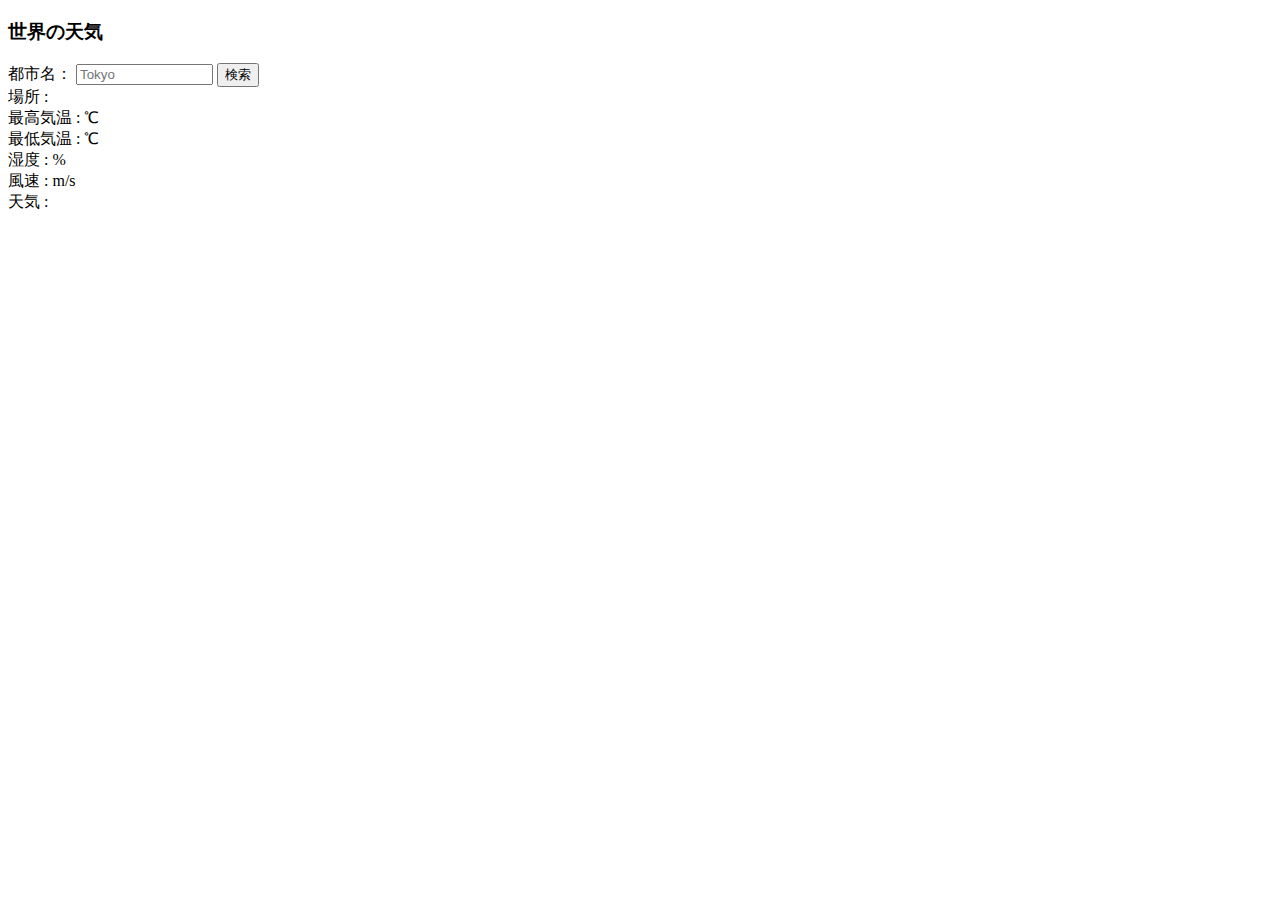
<file: Ajax-Lesson/index.html>
<!DOCTYPE html>
<html lang="ja">
  <head>
    <meta charset="UTF-8" />
    <title>世界の天気</title>
  </head>
  <body>
    <h3>世界の天気</h3>
    <label>都市名：</label>
    <input id="cityname" type="text" size="14" maxlength="14" placeholder="Tokyo">
    <button id="btn">検索</button><br>
    <span>場所 :</span>
    <span id="place"></span><br>
    <span>最高気温 :</span>
    <span id="temp_max"></span>
    <span> ℃</span><br>
    <span>最低気温 :</span>
    <span id="temp_min"></span>
    <span> ℃</span><br>
    <span>湿度 :</span>
    <span id="humidity"></span>
    <span> %</span><br>
    <span>風速 :</span>
    <span id="speed"></span>
    <span> m/s</span><br>
    <span>天気 :</span>
    <span id="weather"></span>
    <div id="icon"><img id="img"></div>
    <script src="jquery.min.js"></script>
    <script src="script.js"></script>
  </body>
</html>
</file>
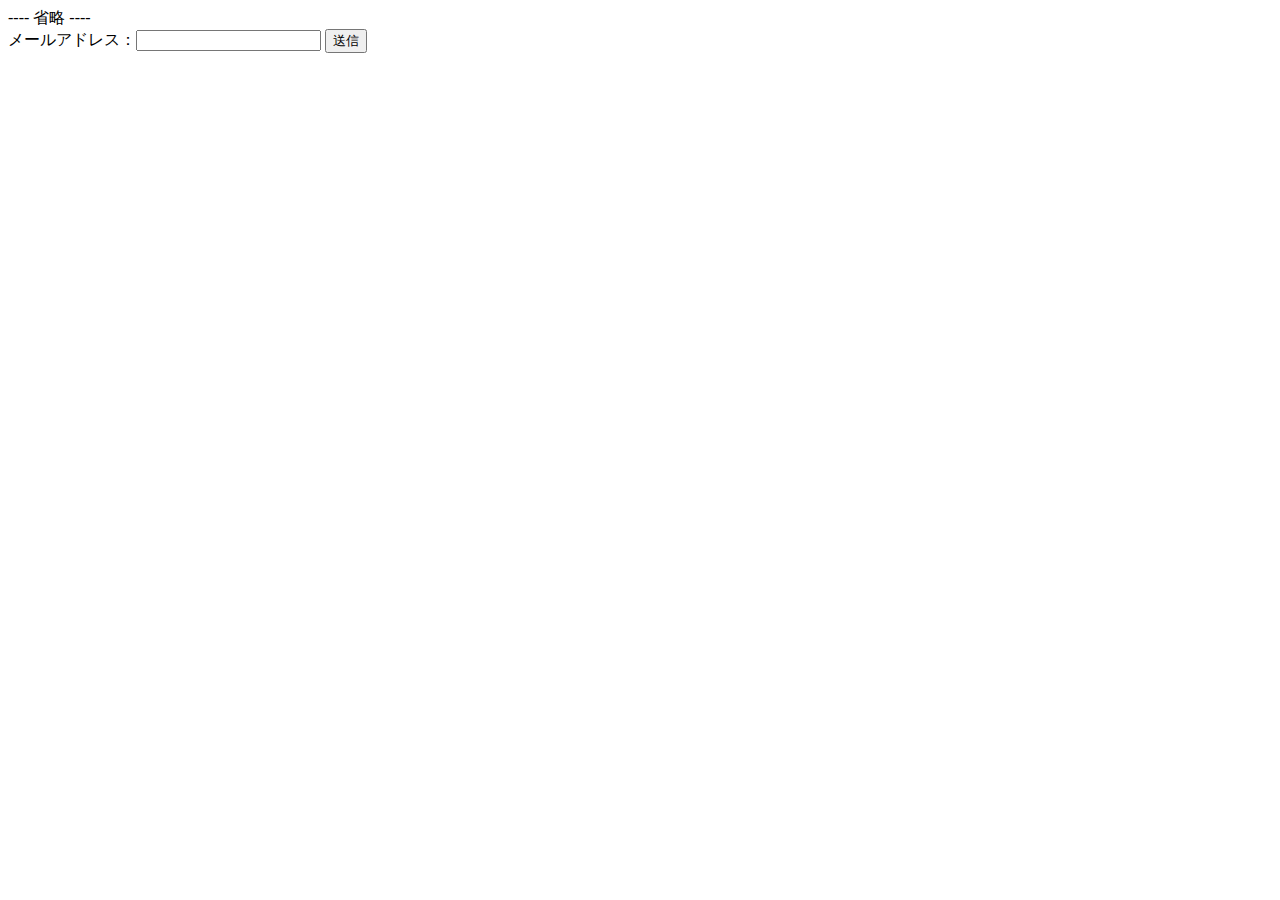
<file: InputForm-Lesson/index.html>
<!DOCTYPE html>
<html lang = "ja">
    <head>
      <meta charset="UTF-8" />
      <!--文字化け修正-->
---- 省略 ----
　　　　<!-- ↓JavaScriptの処理を追加 -->
        <script type="text/javascript">
            function check(){
                if (mail_form.mail.value == ""){
                    //条件に一致する場合(メールアドレスが空の場合)
                    alert("メールアドレスを入力してください");    //エラーメッセージを出力
                    return false;    //送信ボタン本来の動作をキャンセルします
                }else{
                    //条件に一致しない場合(メールアドレスが入力されている場合)
                    return true;    //送信ボタン本来の動作を実行します
                }
            }
        </script>
    </head>
    <body>
        <form action="xxx.html" method="get" name="mail_form">
            メールアドレス：<input type="text" name="mail">
             <!-- ↓onClickイベントを追加 -->
            <input type="submit" value="送信" onClick="return check();">
        </form>
    </body>
</html>
</file>
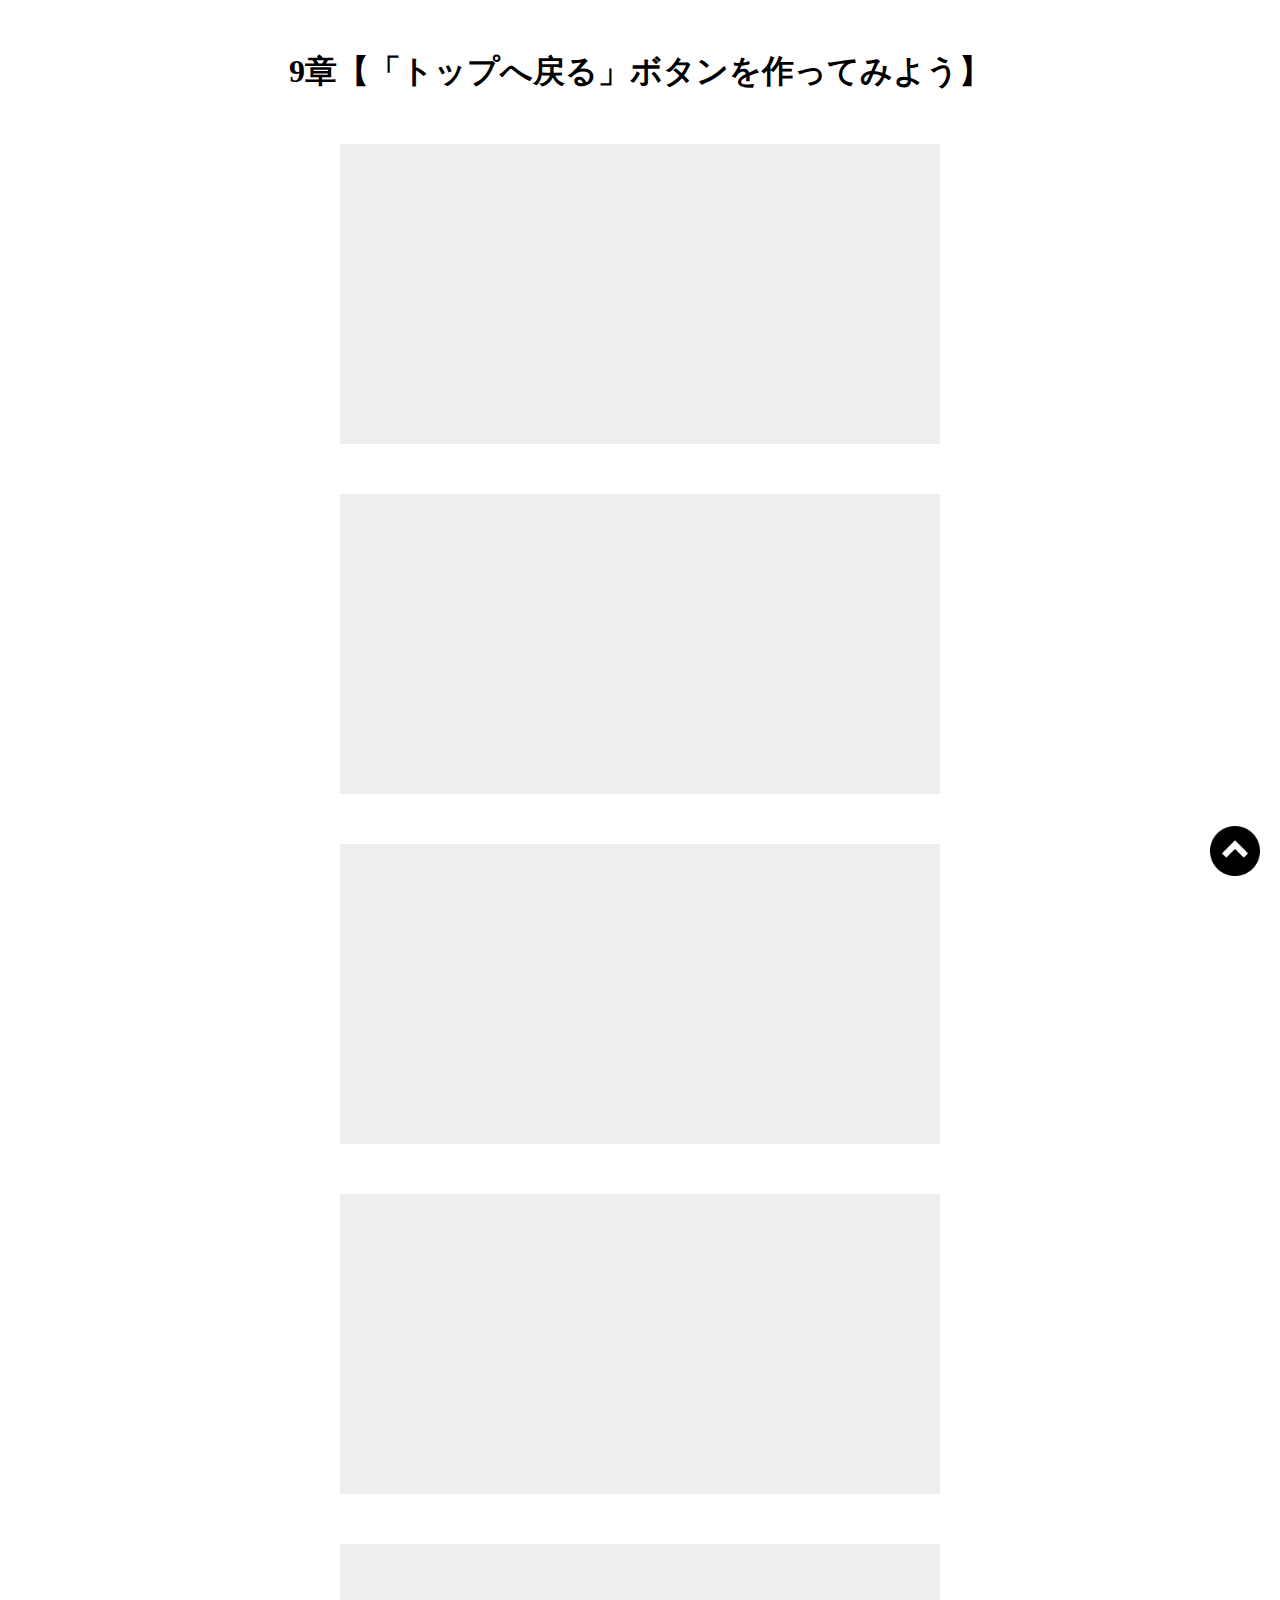
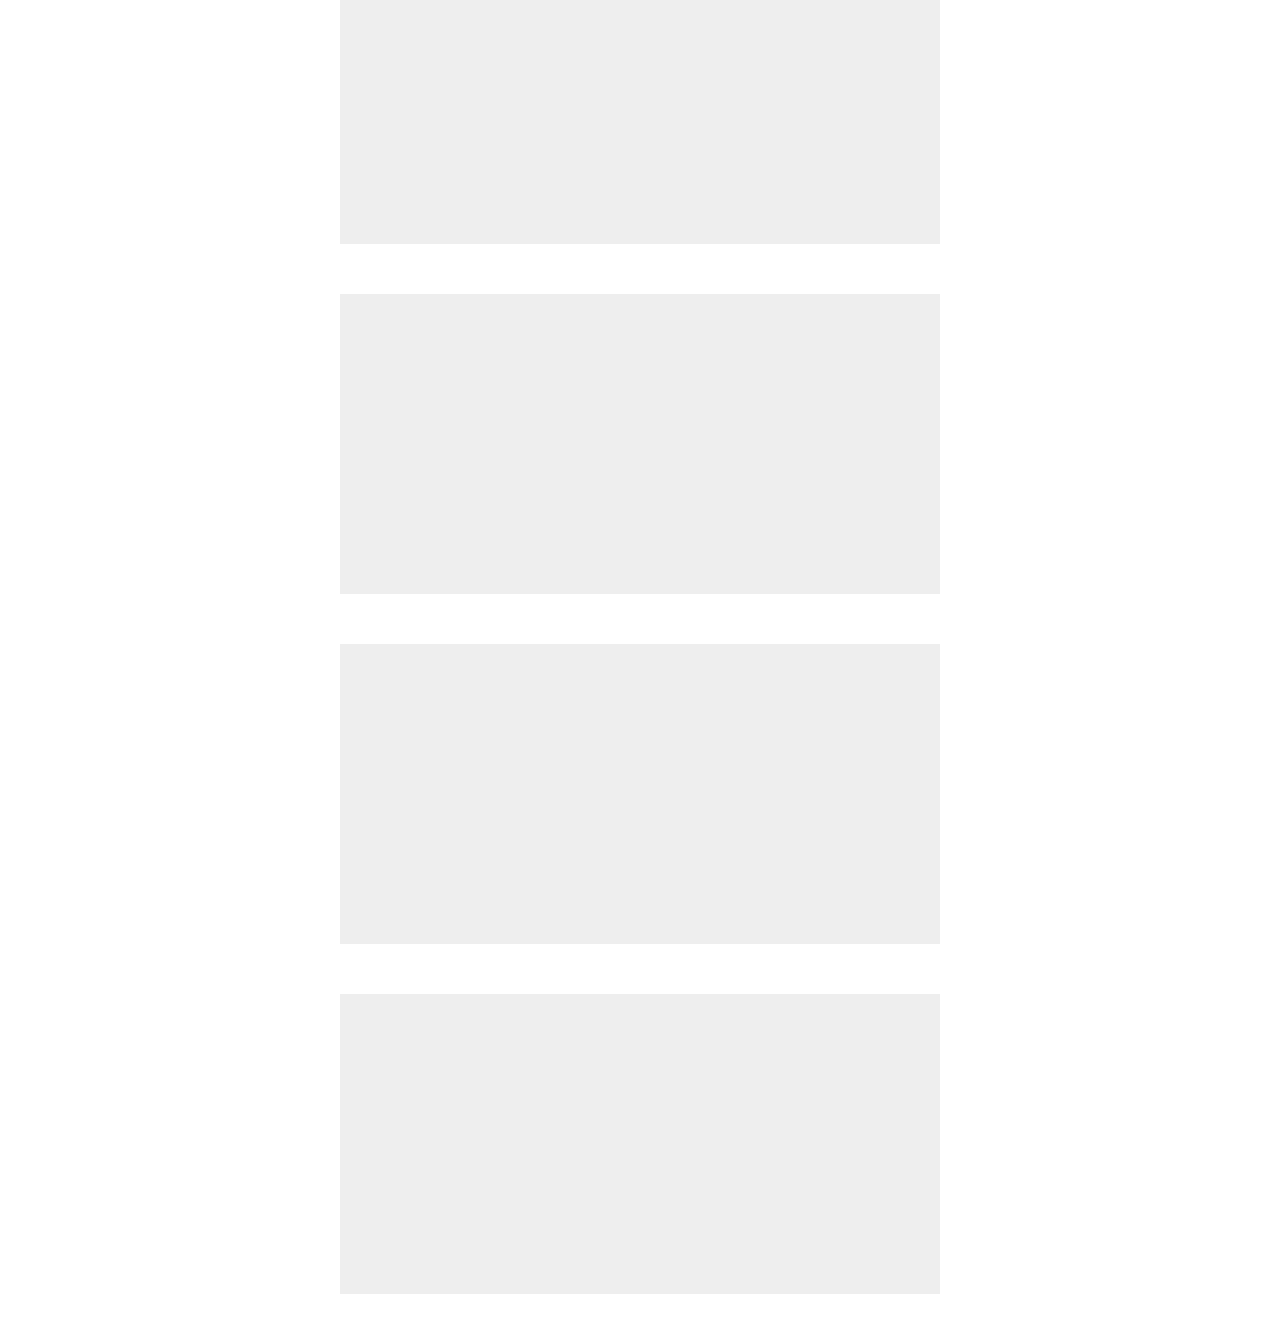
<file: Pagetop-Lesson/index.html>
<!DOCTYPE html>
  <html lang="ja">
  <head>
    <meta charset="UTF-8"　/>
    <meta name="viewport" content="width=device-width,initial-scale=1.0">
    <title>9章【「トップへ戻る」ボタンを作ってみよう】</title>
    <link rel="stylesheet" href="css/style.css" />
  </head>
  <body>
    <h1>9章【「トップへ戻る」ボタンを作ってみよう】</h1>

    <div class="box"></div>
    <div class="box"></div>
    <div class="box"></div>
    <div class="box"></div>
    <div class="box"></div>
    <div class="box"></div>
    <div class="box"></div>
    <div class="box"></div>

    <span id="back">
      <a href="#">
        <img src="img/arrow.png" alt="">
      </a>
    </span>
    <!--bodyの終了タグの直前で、jquery.min.jsファイルとscript.jsファイルを読み込む-->
    <script src="js/jquery.min.js"></script>
    <script src="js/script.js"></script>
  </body>
</html>
</file>
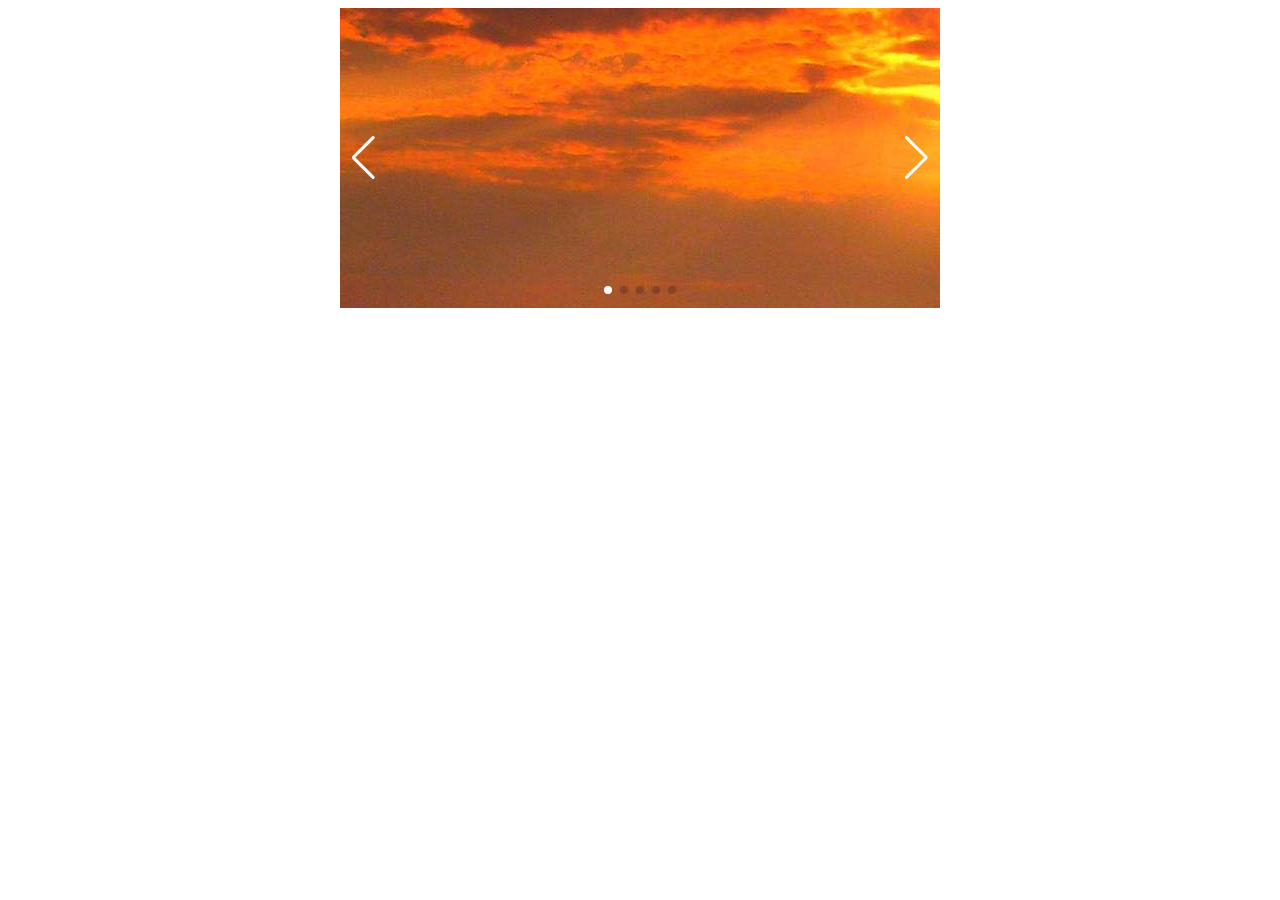
<file: SlideShow-Lesson/index.html>
<!DOCTYPE html>
<html lang="ja">
  <head>
    <meta charset="UTF-8" />
    <!--SwiperをCDNで導入するためのコード-->
    <link rel="stylesheet" href="https://cdn.jsdelivr.net/npm/swiper@8/swiper-bundle.min.css"/>
    <script src="https://cdn.jsdelivr.net/npm/swiper@8/swiper-bundle.min.js"></script>
    <link rel="stylesheet" href="style.css" />    <title>Swiper導入</title>
  </head>
  <body>
    <!--スライドショー箇所のHTMLを記述-->
    <div class="swiper">
      <div class="swiper-wrapper">
        <div class="swiper-slide">
          <img src="img/nature-1.jpg" alt="">
        </div>
        <div class="swiper-slide">
          <img src="img/nature-2.jpg" alt="">
        </div>
        <div class="swiper-slide">
          <img src="img/nature-3.jpg" alt="">
        </div>
        <div class="swiper-slide">
          <img src="img/nature-4.jpg" alt="">
        </div>
        <div class="swiper-slide">
          <img src="img/nature-5.jpg" alt="">
        </div>
      </div>
      <!-- ページネーションの要素 -->
      <div class="swiper-pagination"></div>
      <!-- ナビゲーションボタン （前、次） -->
      <div class="swiper-button-prev"></div>
      <div class="swiper-button-next"></div>
    </div>
    <!--script.jsをindex.htmlの</body>の前で読み込む-->
    <script src="script.js"></script>
  </body>
</html>
</file>
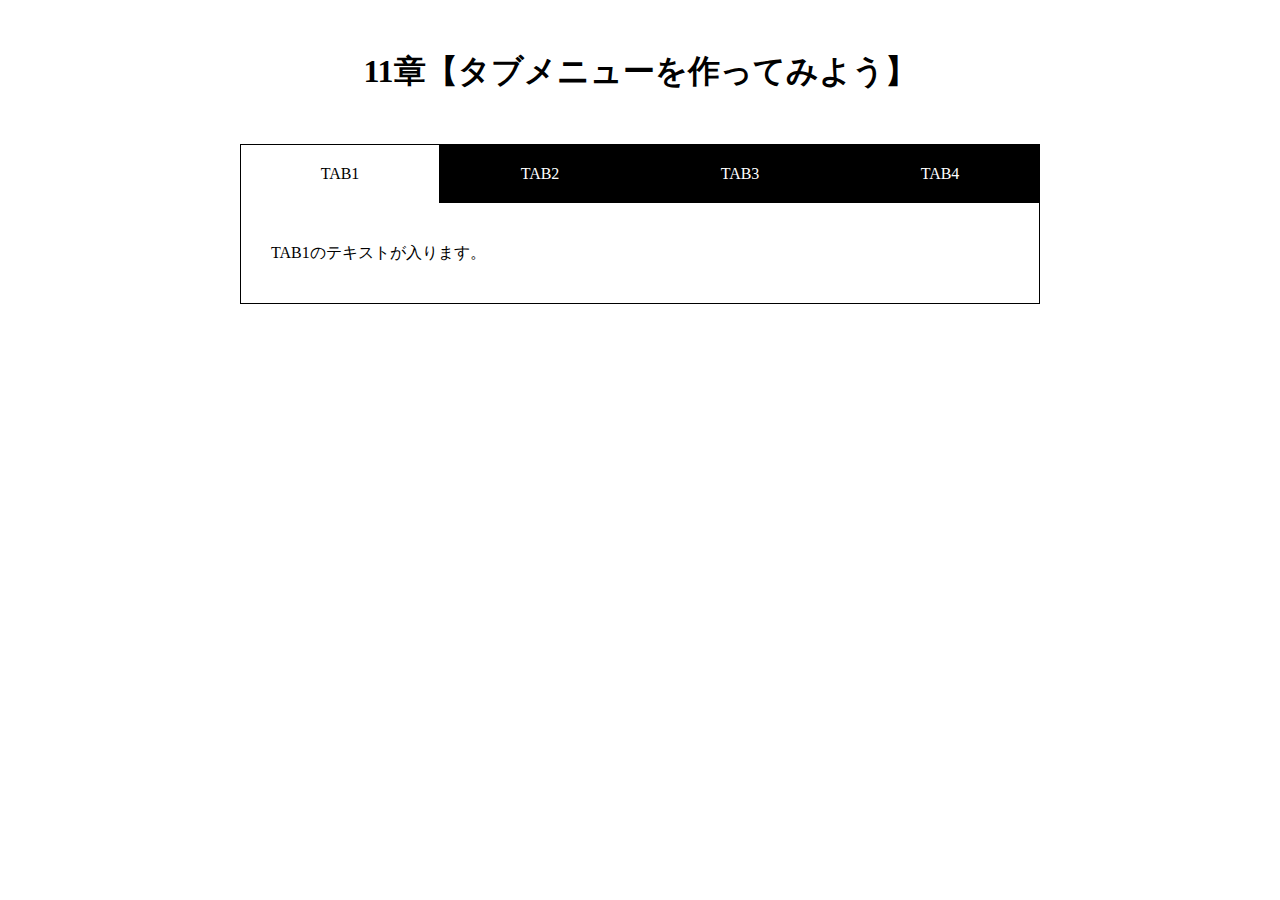
<file: Tabbar-Lesson/index.html>
<!DOCTYPE html>
<html lang="ja">
  <head>
    <meta charset="UTF-8" />
    <meta name="viewport" content="width=device-width,initial-scale=1.0">
    <title>11章【タブメニューを作ってみよう】</title>
    <link rel="stylesheet" href="css/style.css" />
  </head>
  <body>
    <h1>11章【タブメニューを作ってみよう】</h1>

    <div class="wrap">
      <ul id="tab-menu">
        <li><a href="#tab1" class="active">TAB1</a></li>
        <li><a href="#tab2" class="">TAB2</a></li>
        <li><a href="#tab3" class="">TAB3</a></li>
        <li><a href="#tab4" class="">TAB4</a></li>
      </ul>

      <div id="tab-contents">
        <div id="tab1" class="tab">
          <p>TAB1のテキストが入ります。</p>
        </div>

        <div id="tab2" class="tab">
          <p>TAB2のテキストが入ります。TAB2のテキストが入ります。</p>
        </div>

        <div id="tab3" class="tab">
          <p>TAB3のテキストが入ります。TAB3のテキストが入ります。TAB3のテキストが入ります。</p>
        </div>

        <div id="tab4" class="tab">
          <p>TAB4のテキストが入ります。TAB4のテキストが入ります。TAB4のテキストが入ります。TAB4のテキストが入ります。</p>
        </div>
      </div>
    </div>
    <script src="js/jquery.min.js"></script>
    <script src="js/script.js"></script>
  </body>
</html>
</file>
<file: Pagetop-Lesson/css/style.css>
@charset "UTF-8";
/*スタイルシートがhtmlとは分離したファイルに存在する場合*/
/*style.cssの一番上に@charset "UTF-8";とすること*/
/*外部CSSの文字コードの指定では必ずCSSファイルの先頭に記述*/
* {
  margin: 0;
  padding: 0;
  box-sizing: border-box;
}
h1 {
  text-align: center;
  margin: 50px 0;
}
.box {
  height: 300px;
  width: 600px;
  margin: 0 auto 50px;
  background-color: #eee;
}
#back {
  position: fixed;
  /*position: fixed; を指定で「トップへ戻る」ボタンはつねに同じ位置*/
  right: 20px;
  bottom: 20px;
}
#back img {
  width: 50px;
}
</file>
<file: Tabbar-Lesson/css/style.css>
@charset "UTF-8";

* {
  margin: 0;
  padding: 0;
  box-sizing: border-box;
}

h1 {
  text-align: center;
  margin: 50px 0;
}

.wrap {
  width: 90%;
  max-width: 800px;
  margin: 0 auto;
}

#tab-menu {
  display: flex;
}

#tab-menu li {
  list-style-type: none;
  width: 25%;
}

#tab-menu li a {
  color: #fff;
  text-decoration: none;
  display: block;
  padding: 20px;
  text-align: center;
  background: #000;
  border: 1px solid #000;
  border-bottom: none;
}

#tab-menu .active {
  background: #fff;
  color: #000;
}

#tab-contents {
  display: flex;
  flex-wrap: wrap;
}

#tab-contents .tab {
  width: 100%;
  padding: 30px;
  background: #fff;
  border: 1px solid #000;
  border-top: none;
}

#tab-contents p {
  color: #000;
  line-height: 2.5;
}
</file>
<file: SlideShow-Lesson/style.css>
.swiper {
  width: 600px;
  height: 300px;
}

:root {
  --swiper-navigation-color: #ffffff;
  --swiper-pagination-color: #ffffff;
}
</file>
